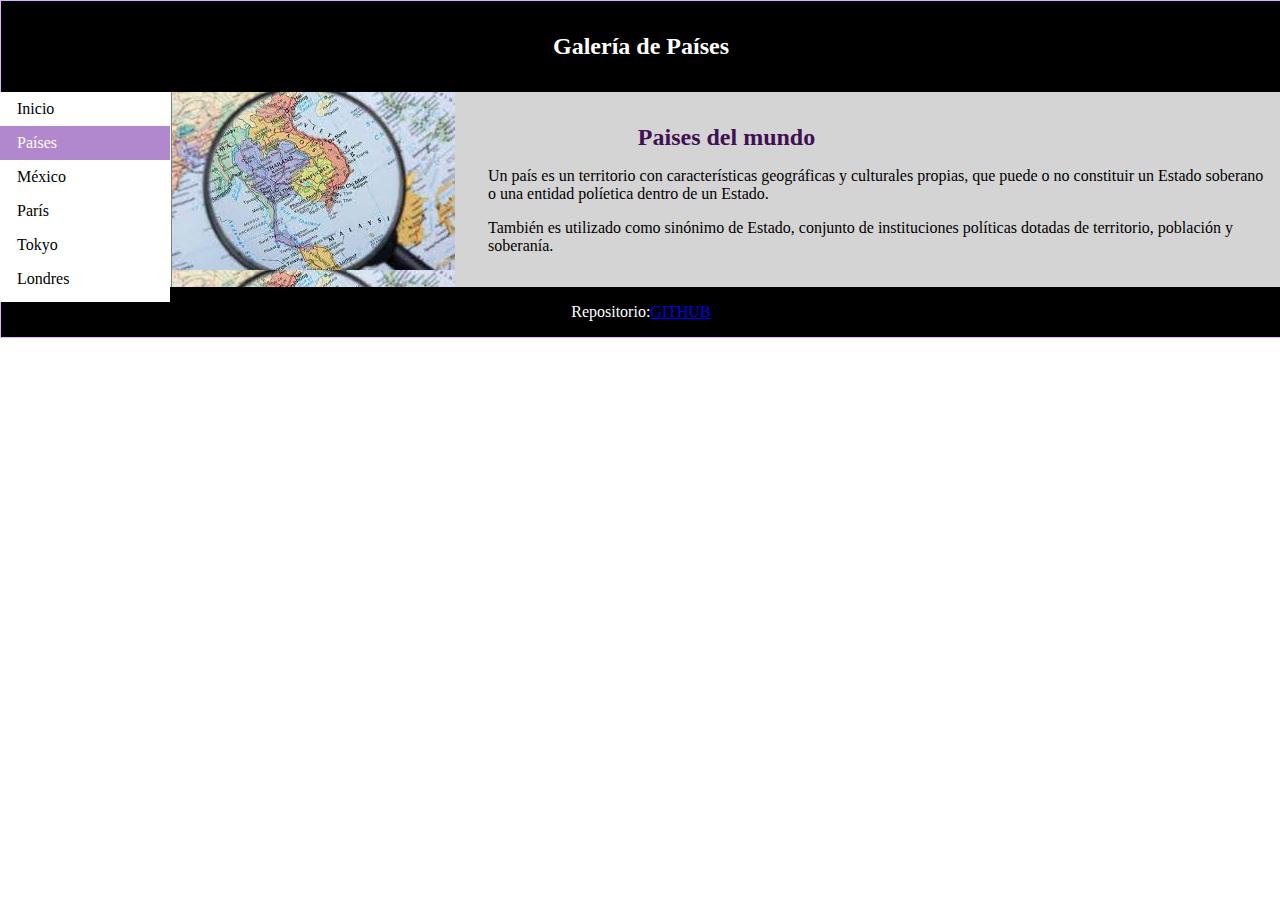
<file: index.html>
<!DOCTYPE html>
<html>
<head>
  <meta charset="utf-8">
  <meta name="description" content="Blog PQG">
  <metaname="keywords"content="México,Tokyo,Londres,Paris">
    <!-- Cuidado con el tiempo de recarga
    <meta http‐equiv="refresh" content="20;URL=./1DivSemanticaEstilos.htm" >
    -->
  <metaname="viewport" content="width=device-width, initial-scale=1.0">
  <link rel="stylesheet"  type="text/css" href="css/estiloPais.css">
  <title>Galería de Paises</title>

  <style>
    body {
        margin: 0;
    }
    
    ul {
    
        list-style-type: none;
        margin-top: -16px;
        margin-bottom: 30px;
        margin-left: -20px;
        padding: 0;
        height: 50px;
        width: 173px;
        background-color: #ffffff;
        position: fixed;
        height: 210px;
        overflow: auto;
    }
    
    li a {
        display: block;
        color: #000;
        padding: 8px 20px;
        text-decoration: none;
    }
    
    li a.active {
        background-color: #b187ce;
        color: white;
    }
    
    li a:hover:not(.active) {
      background-color: rgb(227, 184, 255);
        color: white;
    }
    
    a:hover{
      transform: scaleY(1.3);
      font-style:  italic ;
    }
    </style>

</head>


<body>

<div class="contenedor">

<header>
   <h1>Galer&iacute;a de Pa&iacute;ses</h1>
</header>

<nav>
  <ul>
    <li><a href="https://clauxbee.github.io/menu/">Inicio</a></li>
    <li><a class="active" href="#home">Países</a></li>
    <li><a href="Mexico.html">M&eacute;xico</a></li>
    <li><a href="Paris.html">Par&iacute;s</a></li>
    <li><a href="Tokyo.html">Tokyo</a></li>
    <li><a href="Londres.html">Londres</a></li>
    <li><a href="Corea.html">Corea</a></li>
   </ul>
  </nav>
  <section>
    <article class="banderaPaises">
      <h1> <span id="ciudades">Paises del mundo</span></h1>
    <p>Un pa&iacute;s es un territorio con caracter&iacute;sticas geogr&aacute;ficas y culturales propias, que puede o no constituir un Estado soberano o una entidad pol&iacute;etica dentro de un Estado.</p>
    <p>Tambi&eacute;n es utilizado como sin&oacute;nimo de Estado, conjunto de instituciones pol&iacute;ticas dotadas de territorio, poblaci&oacute;n y soberan&iacute;a.​</p>
     </article>
</section>

  <footer>Repositorio:<a href="https://github.com/clauxbee">GITHUB</a></footer>

</div>

</body>
</html>
</file>
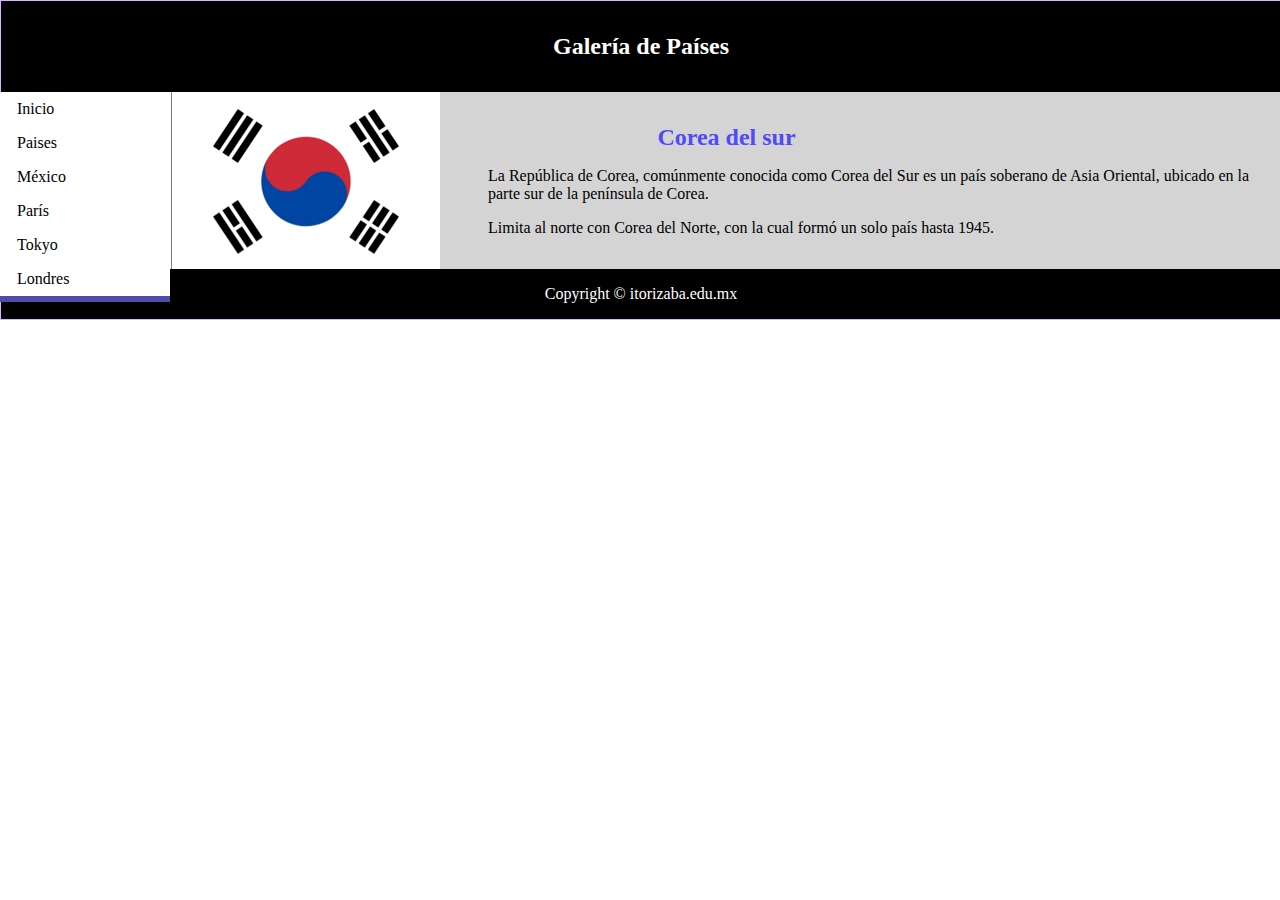
<file: Corea.html>
<!DOCTYPE html>
<html>
<head>
  <meta charset="utf-8">
  <meta name="description" content="Blog PQG">
  <meta name="keywords" content="México,Tokyo,Londres,Paris">
    <!-- Cuidado con el tiempo de recarga
    <meta http‐equiv="refresh" content="20;URL=./1DivSemanticaEstilos.htm" >
    -->
  <meta name="viewport"content="width=device-width, initial-scale=1.0">
  <link rel="stylesheet"  type="text/css" href="css/estiloPais.css">
  <title>Corea</title>

  <style>
    body {
        margin: 0;
    }
    
    ul {
    
        list-style-type: none;
        margin-top: -16px;
        margin-bottom: 30px;
        margin-left: -20px;
        padding: 0;
        height: 50px;
        width: 173px;
        background-color: #ffffff;
        position: fixed;
        height: 210px;
        overflow: auto;
    }
    
    li a {
        display: block;
        color: #000;
        padding: 8px 20px;
        text-decoration: none;
    }
    
    li a.active {
        background-color: #4e4ca7;
        color: white;
    }
    
    li a:hover:not(.active) {
      background-color: rgb(199, 217, 255);
        color: white;
    }
    
    a:hover{
      transform: scaleY(1.3);
      font-style:  italic ;
    }
    </style>

</head>

</head>


<body>

<div class="contenedor">

<header>
  <h1>Galer&iacute;a de Pa&iacute;ses</h1>
</header>

<nav>
  <ul>
    <li><a href="https://clauxbee.github.io/menu/">Inicio</a></li>
    <li><a href="index.html">Paises</a></li>
    <li><a href="Mexico.html">M&eacute;xico</a></li>
    <li><a href="Paris.html">Par&iacute;s</a></li>
    <li><a href="Tokyo.html">Tokyo</a></li>
    <li><a href="Londres.html">Londres</a></li>
    <li><a class="active" href="#home">Corea</a></li>
  
   </ul>
  </nav>
  <section>
  	   <article class="banderaCor">
  	   <h1> <span id="corea">Corea del sur</span></h1>
  	   <p>La Rep&uacute;blica de Corea, comúnmente conocida como Corea del Sur es un pa&iacute;s soberano de Asia Oriental, ubicado en la parte sur de la pen&iacute;nsula de Corea.</p>
    	 <p>Limita al norte con Corea del Norte, con la cual formó un solo país hasta 1945.</p>
        </article>
  </section>
  <footer>Copyright &copy; itorizaba.edu.mx</footer>

</div>

</body>
</html>
</file>
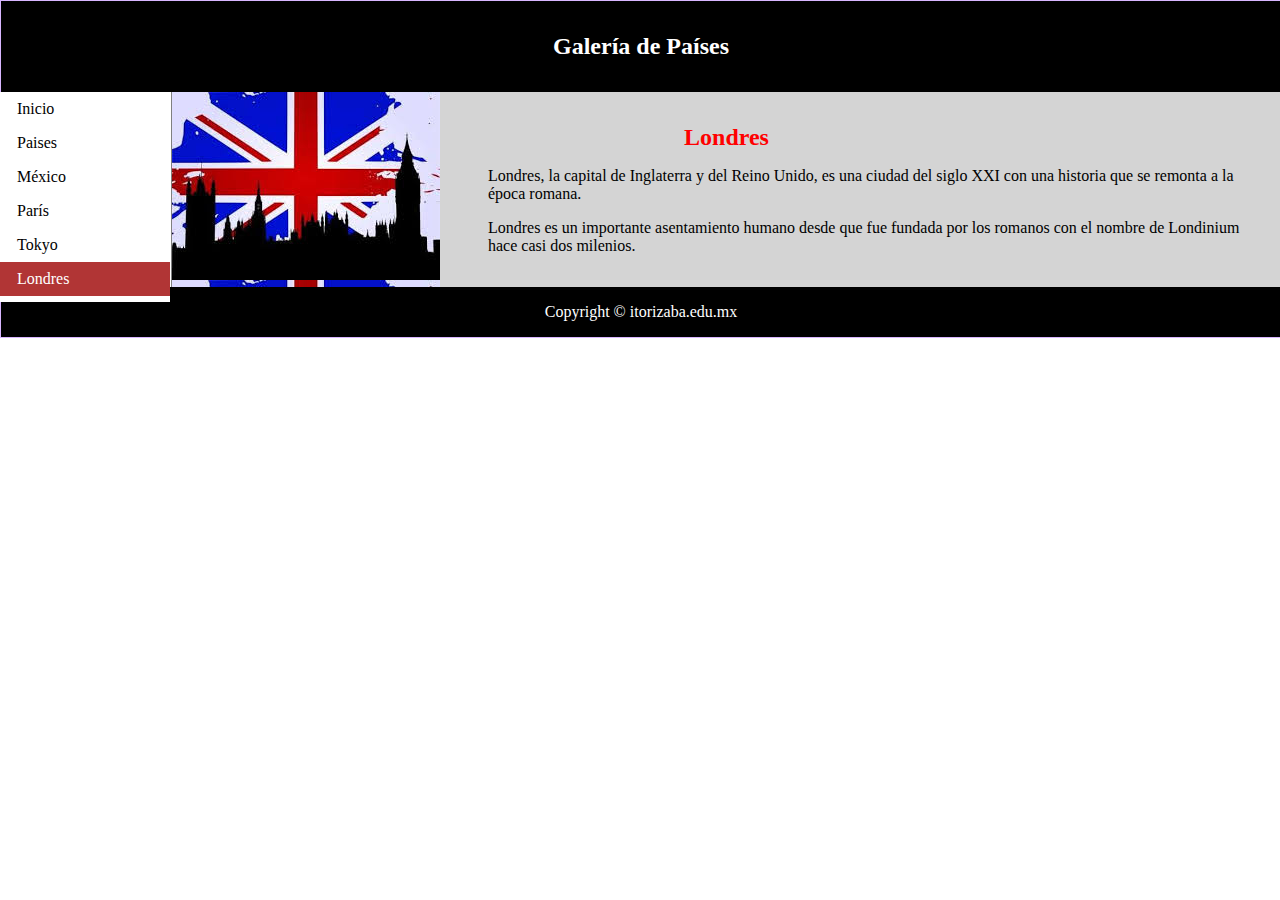
<file: Londres.html>
﻿<!DOCTYPE html>
<html>
<head>
  <meta charset="utf-8">
  <meta name="description" content="Blog PQG">
  <meta name="keywords" content="México,Tokyo,Londres,Paris">
    <!-- Cuidado con el tiempo de recarga
    <meta http‐equiv="refresh" content="20;URL=./1DivSemanticaEstilos.htm" >
    -->
  <meta name="viewport" content="width=device-width, initial-scale=1.0">
  <link rel="stylesheet"  type="text/css" href="css/estiloPais.css">
  <title>Londres</title>

  <style>
    body {
        margin: 0;
    }
    
    ul {
    
        list-style-type: none;
        margin-top: -16px;
        margin-bottom: 30px;
        margin-left: -20px;
        padding: 0;
        height: 50px;
        width: 173px;
        background-color: #ffffff;
        position: fixed;
        height: 210px;
        overflow: auto;
    }
    
    li a {
        display: block;
        color: #000;
        padding: 8px 20px;
        text-decoration: none;
    }
    
    li a.active {
        background-color: #b13535;
        color: white;
    }
    
    li a:hover:not(.active) {
      background-color: rgb(224, 174, 174);
        color: white;
    }
    
    a:hover{
      transform: scaleY(1.3);
      font-style:  italic ;
    }
    </style>

</head>

</head>


<body>

<div class="contenedor">

<header>
  <h1>Galer&iacute;a de Pa&iacute;ses</h1>
</header>

<nav>
  <ul>
    <li><a href="https://clauxbee.github.io/menu/">Inicio</a></li>
    <li><a href="index.html">Paises</a></li>
    <li><a href="Mexico.html">M&eacute;xico</a></li>
    <li><a href="Paris.html">Par&iacute;s</a></li>
    <li><a href="Tokyo.html">Tokyo</a></li>
    <li><a class="active" href="#home">Londres</a></li>
    <li><a href="Corea.html">Corea</a></li>
   </ul>
  </nav>
  <section>
  	   <article class="banderaLon">
  	   <h1> <span id="londres">Londres</span></h1>
  	   <p>Londres, la capital de Inglaterra y del Reino Unido, es una ciudad del siglo XXI con una historia que se remonta a la &eacute;poca romana.</p>
    	 <p>Londres es un importante asentamiento humano desde que fue fundada por los romanos con el nombre de Londinium hace casi dos milenios.</p>
        </article>
  </section>
  <footer>Copyright &copy; itorizaba.edu.mx</footer>

</div>

</body>
</html>
</file>
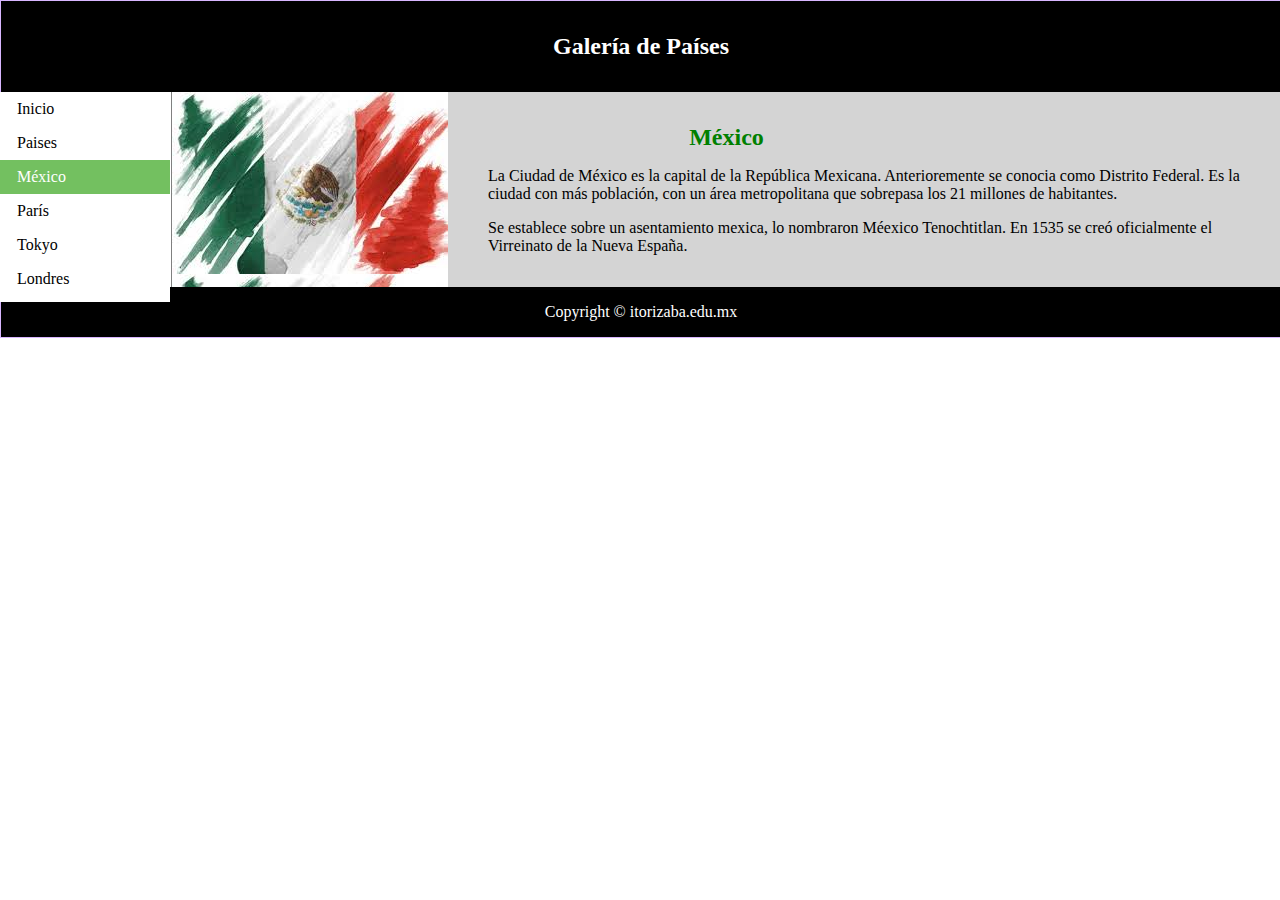
<file: Mexico.html>
﻿<!DOCTYPE html>
<html>
<head>
  <meta charset="utf-8">
  <meta name="description" content="Blog PQG">
  <meta name="keywords" content="México,Tokyo,Londres,Paris">
    <!-- Cuidado con el tiempo de recarga
    <meta http‐equiv="refresh" content="20;URL=./1DivSemanticaEstilos.htm" >
    -->
  <meta name="viewport" content="width=device-width, initial-scale=1.0">
  <link rel="stylesheet"  type="text/css" href="css/estiloPais.css">
  <title>México</title>

  <style>
    body {
        margin: 0;
    }
    
    ul {
    
        list-style-type: none;
        margin-top: -16px;
        margin-bottom: 30px;
        margin-left: -20px;
        padding: 0;
        height: 50px;
        width: 173px;
        background-color: #ffffff;
        position: fixed;
        height: 210px;
        overflow: auto;
    }
    
    li a {
        display: block;
        color: #000;
        padding: 8px 20px;
        text-decoration: none;
    }
    
    li a.active {
        background-color: #73c060;
        color: white;
    }
    
    li a:hover:not(.active) {
        background-color: rgb(193, 255, 191);
        color: white;
    }
    
    a:hover{
      transform: scaleY(1.3);
      font-style:  italic ;
    }
    </style>

</head>

  </head>

<body>
<div class="contenedor">
<header>
  <h1>Galer&iacute;a de Pa&iacute;ses</h1>
</header>

<nav>
  <ul>
    <li><a href="https://clauxbee.github.io/menu/">Inicio</a></li>
    <li><a href="index.html">Paises</a></li>
    <li><a class="active" href="#home">M&eacute;xico</a></li>
    <li><a href="Paris.html">Par&iacute;s</a></li>
    <li><a href="Tokyo.html">Tokyo</a></li>
    <li><a href="Londres.html">Londres</a></li>
    <li><a href="Corea.html">Corea</a></li>

  </ul>
  </nav>
  <section>

  	<article class="banderaMex">
  	   <h1> <span id="mexico">M&eacute;xico</span></h1>

         <p>La Ciudad de M&eacute;xico es la capital de la Rep&uacute;blica Mexicana. Anterioremente se conocia como Distrito Federal. Es la ciudad con m&aacute;s poblaci&oacute;n, con un &aacute;rea metropolitana que sobrepasa los 21 millones de habitantes.</p>
    	   <p>Se establece sobre un asentamiento mexica, lo nombraron M&eacute;exico Tenochtitlan. En 1535 se cre&oacute; oficialmente el Virreinato de la Nueva España.</p>

      </article>

    </section>
  <footer>Copyright &copy; itorizaba.edu.mx</footer>

</div>

</body>
</html>
</file>
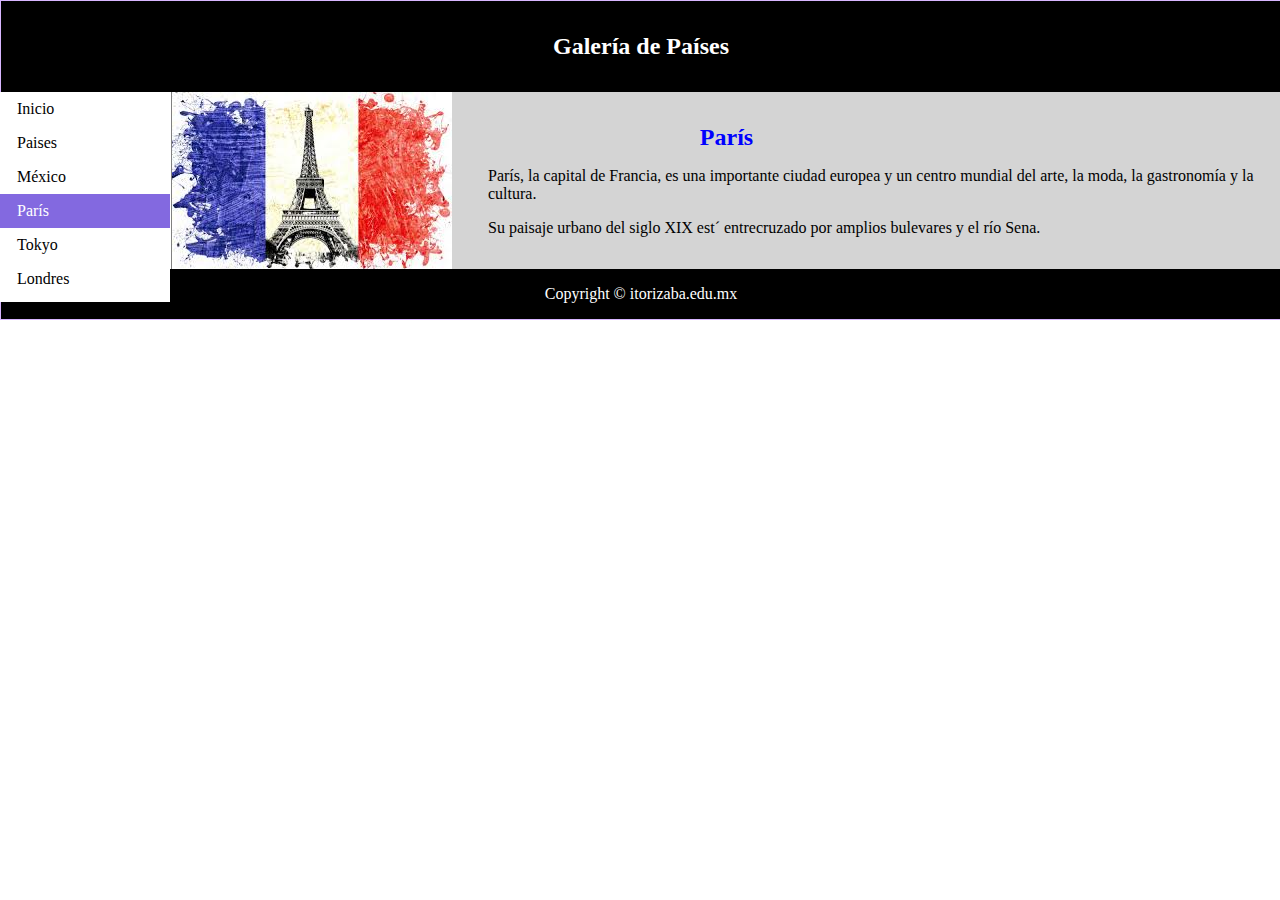
<file: Paris.html>
﻿<!DOCTYPE html>
<html>
<head>
  <meta charset="utf-8">
  <meta name="description" content="Blog PQG">
  <meta name="keywords" content="México,Tokyo,Londres,Paris">
    <!-- Cuidado con el tiempo de recarga
    <meta http‐equiv="refresh" content="20;URL=./1DivSemanticaEstilos.htm" >
    -->
  <meta name="viewport" content="width=device-width, initial-scale=1.0">
  <link rel="stylesheet"  type="text/css" href="css/estiloPais.css">
  <title>París</title>

  <style>
    body {
        margin: 0;
    }
    
    ul {
    
        list-style-type: none;
        margin-top: -16px;
        margin-bottom: 30px;
        margin-left: -20px;
        padding: 0;
        height: 50px;
        width: 173px;
        background-color: #ffffff;
        position: fixed;
        height: 210px;
        overflow: auto;
    }
    
    li a {
        display: block;
        color: #000;
        padding: 8px 20px;
        text-decoration: none;
    }
    
    li a.active {
        background-color: #8369e0;
        color: white;
    }
    
    li a:hover:not(.active) {
      background-color: rgb(190, 209, 252);
        color: white;
    }
    
    a:hover{
      transform: scaleY(1.3);
      font-style:  italic ;
    }
    </style>

</head>

</head>


<body>

<div class="contenedor">

<header>
  <h1>Galer&iacute;a de Pa&iacute;ses</h1>
</header>

<nav>
  <ul>
    <li><a href="https://clauxbee.github.io/menu/">Inicio</a></li>
    <li><a href="index.html">Paises</a></li>
    <li><a href="Mexico.html">M&eacute;xico</a></li>
    <li><a  class="active" href="#home">Par&iacute;s</a></li>
    <li><a href="Tokyo.html">Tokyo</a></li>
    <li><a href="Londres.html">Londres</a></li>
    <li><a href="Corea.html">Corea</a></li>

   </ul>
  </nav>
  <section>
  	<article class="banderaPar">
  	   <h1> <span id="paris">Par&iacute;s</span></h1>
  	   <p>Par&iacute;s, la capital de Francia, es una importante ciudad europea y un centro mundial del arte, la moda, la gastronom&iacute;a y la cultura. </p>
    	 <p>Su paisaje urbano del siglo XIX est&acute; entrecruzado por amplios bulevares y el r&iacute;o Sena. </p>
        </article>
  </section>
  <footer>Copyright &copy; itorizaba.edu.mx</footer>

</div>

</body>
</html>
</file>
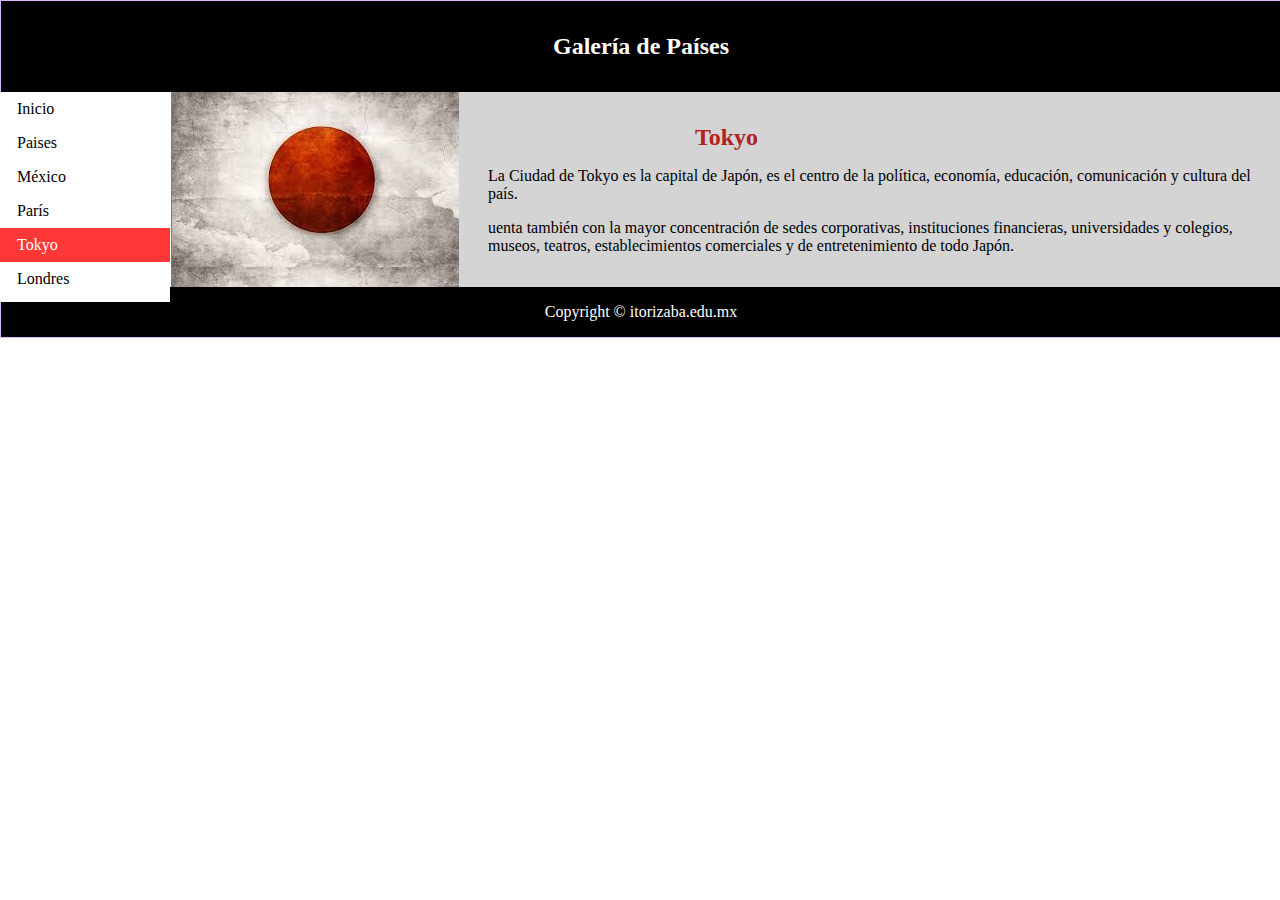
<file: Tokyo.html>
﻿<!DOCTYPE html>
<html>
<head>
  <meta charset="utf-8">
  <meta name="description" content="Blog PQG">
  <meta name="keywords" content="México,Tokyo,Londres,Paris">
    <!-- Cuidado con el tiempo de recarga
    <meta http‐equiv="refresh" content="20;URL=./1DivSemanticaEstilos.htm" >
    -->
  <meta name="viewport" content="width=device-width, initial-scale=1.0">
  <link rel="stylesheet"  type="text/css" href="css/estiloPais.css">
  <title>Tokyo</title>

  <style>
    body {
        margin: 0;
    }
    
    ul {
    
        list-style-type: none;
        margin-top: -16px;
        margin-bottom: 30px;
        margin-left: -20px;
        padding: 0;
        height: 50px;
        width: 173px;
        background-color: #ffffff;
        position: fixed;
        height: 210px;
        overflow: auto;
    }
    
    li a {
        display: block;
        color: #000;
        padding: 8px 20px;
        text-decoration: none;
    }
    
    li a.active {
        background-color: #ff3737;
        color: white;
    }
    
    li a:hover:not(.active) {
      background-color: rgb(255, 174, 174);
        color: white;
    }
    
    a:hover{
      transform: scaleY(1.3);
      font-style:  italic ;
    }
    </style>

</head>

  </head>


<body>

<div class="contenedor">

<header>
  <h1>Galer&iacute;a de Pa&iacute;ses</h1>
</header>

<nav>
  <ul>
    <li><a href="https://clauxbee.github.io/menu/">Inicio</a></li>
    <li><a href="index.html">Paises</a></li>
    <li><a href="Mexico.html">M&eacute;xico</a></li>
    <li><a href="Paris.html">Par&iacute;s</a></li>
    <li><a class="active" href="#home">Tokyo</a></li>
    <li><a href="Londres.html">Londres</a></li>
    <li><a href="Corea.html">Corea</a></li>

     </ul>
  </nav>
  <section>
  	<article class="banderaTok">
  	   <h1 > <span id="tokyo">Tokyo</span></h1>
  	   <p>La Ciudad de Tokyo es la capital de Jap&oacute;n, es el centro de la pol&iacute;tica, econom&iacute;a, educaci&oacute;n, comunicaci&oacute;n y cultura del pa&iacute;s. </p>
    	 <p>uenta tambi&eacute;n con la mayor concentraci&oacute;n de sedes corporativas, instituciones financieras, universidades y colegios, museos, teatros, establecimientos comerciales y de entretenimiento de todo Jap&oacute;n.</p>
      </article>
  </section>
  <footer>Copyright &copy; itorizaba.edu.mx</footer>

</div>

</body>
</html>
</file>
<file: css/estiloPais.css>
div.contenedor{
    width: 100%;
    border: 1px solid rgb(216, 182, 255);
}

header, footer {
    padding: 1em;
    color: white;
    background-color: rgb(0, 0, 0);
    clear: left;
    text-align: center;
}

nav {
    float: left;
    max-width: 160px;
    margin: 0;
    padding: 1em;

}

nav ul {
    list-style-type: none; /* elimina viñeta*/
    padding: 0;
}

nav ul a {
    text-decoration: none;

}

a.active {
    color: rgb(255, 0, 170);
}

article {
    margin-left: 170px;
    border-left: 1px solid gray;
    padding: 1em;
    overflow: hidden;
    background-color: #d4d4d4;
    background-repeat:repeat-y; /*no-repeat;*/
    /*background-size:300px 180px;*/
}

p{
  margin-left: 300px;
}

h1{
  text-align:center;
  font-size: 150%;
}

#ciudades{
  color:#401053;
}

#corea{
color: #4e4bf7;
}

#mexico{
  color:green;
}

#londres{
  color:red;
}

#paris{
  color:blue;
}

#tokyo{
  color:FireBrick;
}

.banderaPaises{
  background-image: url("../img/mundo.jpg");

  }
.banderaMex{
  background-image: url("../img/mexico.jpg");
  }
.banderaLon{
  background-image: url("../img/londres.jpg");
}
.banderaPar{
  background-image: url("../img/paris.jpg");
}
.banderaTok{
  background-image: url("../img/tokyo.jpg");
}
.banderaCor{
   background-image: url("../img/corea.png");
}
</file>
